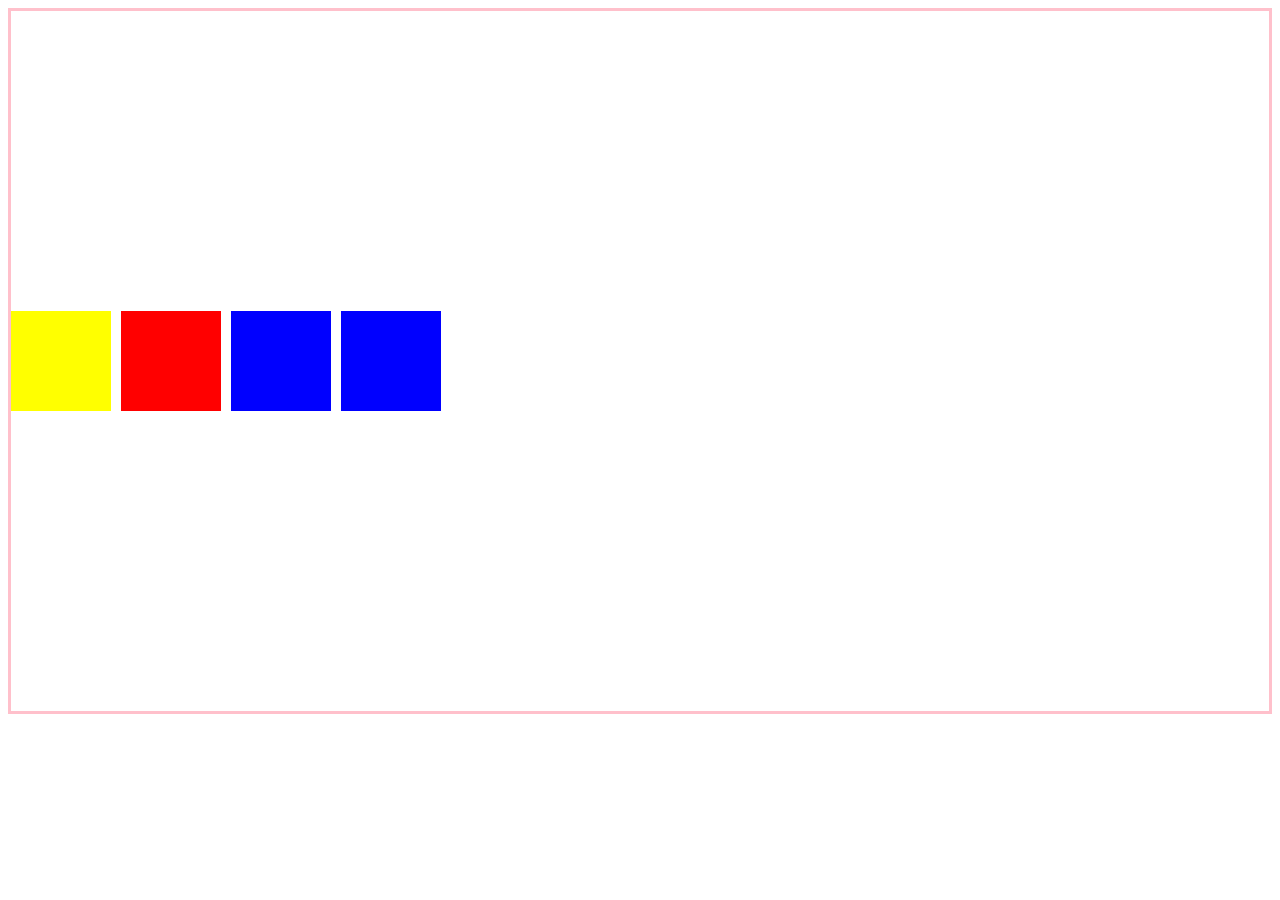
<file: flex.html>
<!DOCTYPE html>
<html lang="en">

<head>
    <meta charset="UTF-8">
    <meta name="viewport" content="width=device-width, initial-scale=1.0">
    <title>Document</title>
    <link rel="stylesheet" href="flex.css">
</head>

<body>
    <div class="product-list">
        <div class="product"></div>
        <div class="product"></div>
        <div class="product"></div>
        <div class="product"></div>
    </div>
</body>

</html>
</file>
<file: flex.css>
.product-list{
    display: flex;
    /* justify-content: center; */
     align-items: center; 
    flex-direction: row ;
    border: 3px solid pink;
    gap: 10px;
    height: 700px;
}

.product{
    width: 100px;
    height: 100px;
}

.product:nth-child(1){
    background-color: yellow ;
    

}

.product:nth-child(2){
    background-color:red ;
    /* align-self: flex-end; */
    

}

.product:nth-child(3){
    background-color: blue;
    
}

.product:nth-child(4){
    background-color: blue;
    
}
</file>
